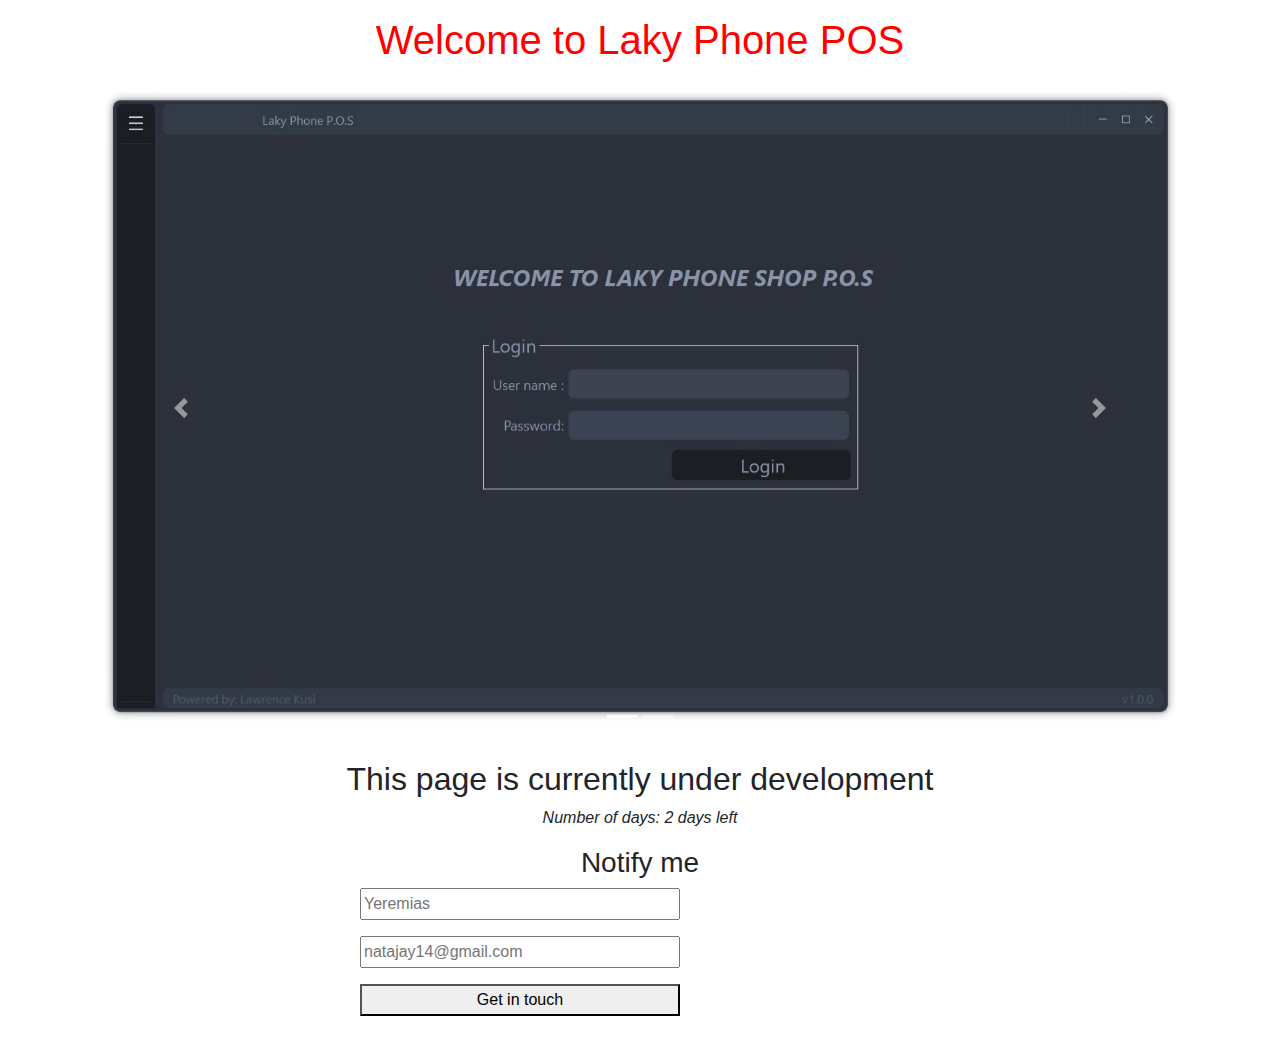
<file: index.html>
<!DOCTYPE html>
<html lang="en">
<head>
 <meta charset="UTF-8">
  <meta name="viewport" content="width=device-width, initial-scale=1">
  <link rel="stylesheet" href="https://cdn.jsdelivr.net/npm/bootstrap@4.6.1/dist/css/bootstrap.min.css">
  <script src="https://cdn.jsdelivr.net/npm/jquery@3.6.0/dist/jquery.slim.min.js"></script>
  <script src="https://cdn.jsdelivr.net/npm/popper.js@1.16.1/dist/umd/popper.min.js"></script>
  <script src="https://cdn.jsdelivr.net/npm/bootstrap@4.6.1/dist/js/bootstrap.bundle.min.js"></script>
  <style>
  /* Make the image fully responsive */
  .carousel-inner img {
    width: 100%;
    height: 100%;
  }
  </style>
<link rel="stylesheet" href="./index.css">
</head>
<body>
 <div class="container">
  <header>
   <h1>Welcome to Laky Phone POS</h1>
 </header>
 <main class="container wrapper">
  <section class="corasal ">
   <div id="demo" class="carousel slide" data-ride="carousel">

    <!-- Indicators -->
    <ul class="carousel-indicators">
      <li data-target="#demo" data-slide-to="0" class="active"></li>
      <li data-target="#demo" data-slide-to="1"></li>
 
    </ul>
    
    <!-- The slideshow -->
    <div class="carousel-inner">
      <div class="carousel-item active" >
        <img src="./img/login.jpg" alt="Chicago" width="1100" height="500">
      </div>
      <div class="carousel-item">
        <img src="./img/dasboard.jpg" alt="New York" width="1100" height="500">
      </div>
    </div>
    
    <!-- Left and right controls -->
    <a class="carousel-control-prev" href="#demo" data-slide="prev">
      <span class="carousel-control-prev-icon"></span>
    </a>
    <a class="carousel-control-next" href="#demo" data-slide="next">
      <span class="carousel-control-next-icon"></span>
    </a>
  </div>
  </section>
  <section class="contact-me">
  <h2>This page is currently under development </h2>
  <p>Number of days: 2 days left</p>

  <h3>Notify me</h3>
  <div class="contact-forms footer-items">
    <form class="message-form" id="contactForm" action="https://formspree.io/f/xaykwwqa" method="post">
      <ul class="form-list">
        <li class="input-li">
          <input type="text" name="text" id="text-input" placeholder="Yeremias" maxlength="30" required/>
        </li>
        <li class="input-li">
          <input type="email" name="email" id="mail" placeholder="natajay14@gmail.com" required />
        <li class="submit-li">
          <button type="submit" id="getInTouch">Get in touch</button>
        </li>
        <li class="text-area-li">
          <span id="error"></span>
        </li>
      </ul>
    </form>
 
  </div>
 </section>


 </main>
 </div>

</body>
</html>
</file>
<file: index.css>
h1{
 margin-top: 1rem;
 color: red;
 text-align: center;
}

p{
 text-align: center;
 font-style: italic;
}

h2,h3{
 text-align: center;
}
.contact-me{
 margin-top:1rem;
}
ul.form-list{
 display: flex;
 flex-direction: column;
 gap: 1rem;
 width: 50rem;
 justify-content: center;
 align-items: center;
}

ul li{
 list-style-type: none;
 width: 20rem;
 display: flex;
 justify-content: center;
}

button, input{
 width: 100%;
 height: 2rem;
}
form{
 display: flex;

}
</file>
